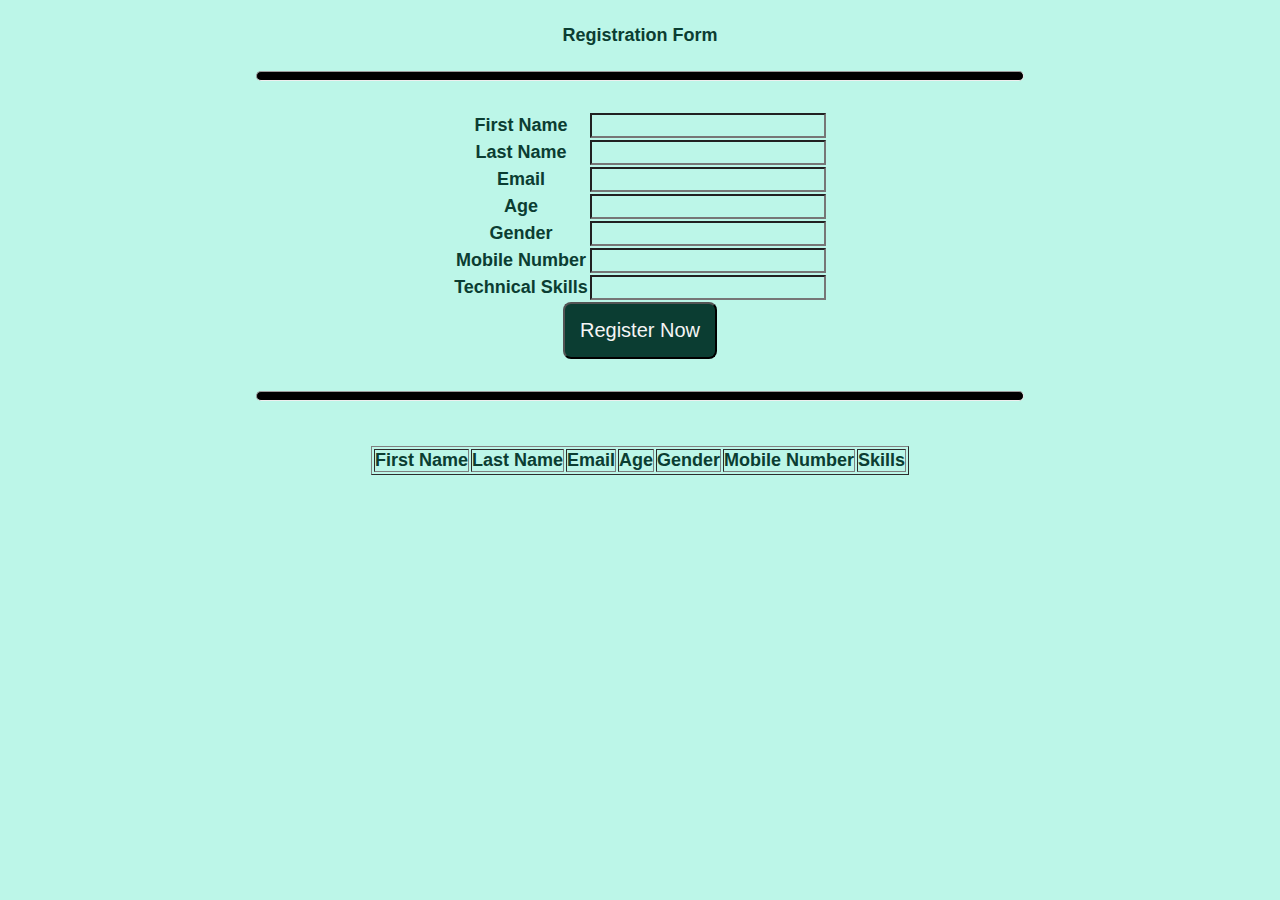
<file: Task 3/index.html>
<!DOCTYPE html>
<html>
<head>
	<meta charset="utf-8">
	<title>Registration Form</title>
	<link rel="stylesheet" type="text/css" href="Style.css">
	<link href="https://cdn.jsdelivr.net/npm/bootstrap@5.3.0-alpha1/dist/css/bootstrap.min.css" rel="stylesheet" integrity="sha384-GLhlTQ8iRABdZLl6O3oVMWSktQOp6b7In1Zl3/Jr59b6EGGoI1aFkw7cmDA6j6gD" crossorigin="anonymous">
</head>
<body>

	<center>

	<h1>Registration Form</h1>
	<hr>
	<div class="tb1">
		<table class="table table-borderless">
			<thead>
				<tr>
					<th scope="row">First Name</th>
					<td><input type="text" class="form-control" name="fname" id="fname"></td>
				</tr>
			</thead>
			<tbody>
				<tr>
					<th scope="row">Last Name</th>
					<td><input type="text" class="form-control" name="lname" id="lname"></td>
				</tr>
				<tr>
					<th scope="row">Email</th>
					<td><input type="text" class="form-control" name="email" id="email"></td>
				</tr>
				<tr>
					<th scope="row">Age</th>
					<td><input type="text" class="form-control" name="age" id="age"></td>
				</tr>
				<tr>
					<th scope="row">Gender</th>
					<td><input type="text" class="form-control" name="gender" id="gender"></td>
				</tr>
				<tr>
					<th scope="row">Mobile Number</th>
					<td><input type="text" class="form-control" name="number" id="number"></td>
				</tr>
				<tr>
					<th scope="row">Technical Skills</th>
					<td><input type="text" class="form-control" name="skills" id="skills"></td>
				</tr>
				<tr id="btna">
					<td colspan="7"><input type="button"  name="button" id="btn" value="Register Now" onclick="AddRow()"></td>
				</tr>
			</tbody>
		</table>
	</div>
<hr>

	<div class="tb2">
		<table border="1" id="show" class="table table-striped">
			<thead style="background: #48d1b0;">
				<tr>
					<th scope="col">First Name</th>
					<th scope="col">Last Name</th>
					<th scope="col">Email</th>
					<th scope="col">Age</th>
					<th scope="col">Gender</th>
					<th scope="col">Mobile Number</th>
					<th scope="col">Skills</th>
				</tr>
			</thead>
		</table>
	</div>
	</center>
	
	<script>
		
		var list1 = [];
		var list2 = [];
		var list3 = [];
		var list4 = [];
		var list5 = [];
		var list6 = [];
		var list7 = [];

		var n = 1;
		var x = 0;

		function AddRow(){

			var AddRown = document.getElementById('show');
			var NewRow = AddRown.insertRow(n);

			list1[x] = document.getElementById("fname").value;
			list2[x] = document.getElementById("lname").value;
			list3[x] = document.getElementById("email").value;
			list4[x] = document.getElementById("age").value;
			list5[x] = document.getElementById("gender").value;
			list6[x] = document.getElementById("number").value;
			list7[x] = document.getElementById("skills").value;

			var cel1 = NewRow.insertCell(0);
			var cel2 = NewRow.insertCell(1);
			var cel3 = NewRow.insertCell(2);
			var cel4 = NewRow.insertCell(3);
			var cel5 = NewRow.insertCell(4);
			var cel6 = NewRow.insertCell(5);
			var cel7 = NewRow.insertCell(6);

			cel1.innerHTML = list1[x];
			cel2.innerHTML = list2[x];
			cel3.innerHTML = list3[x];
			cel4.innerHTML = list4[x];
			cel5.innerHTML = list5[x];
			cel6.innerHTML = list6[x];
			cel7.innerHTML = list7[x];

			n++;
			x++;
		}

	</script>
</body>
</html>
</file>
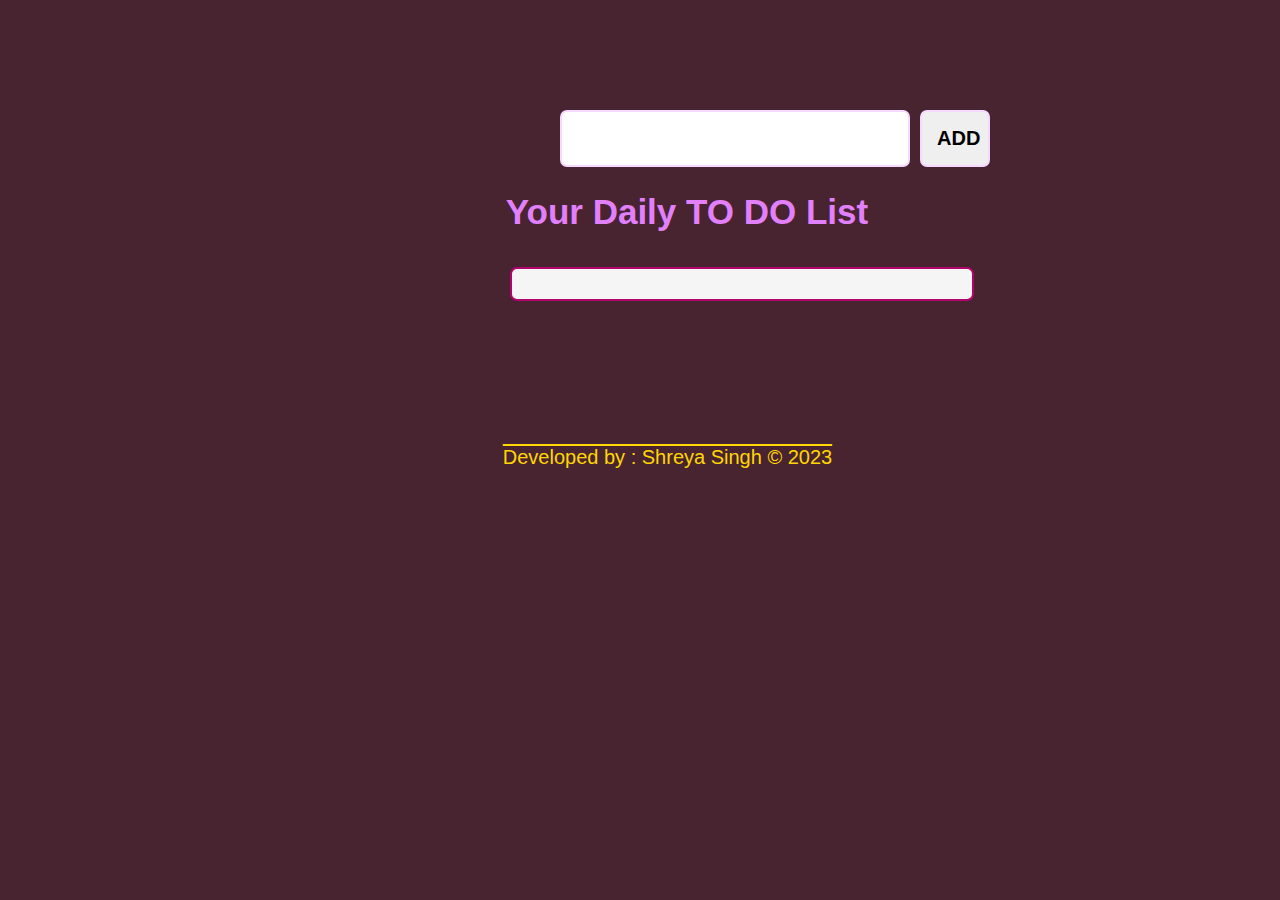
<file: Task 1/todo.html>
<!DOCTYPE html>
<html>
<head>
	<meta charset="utf-8">
	<title>TO DO LIST</title>
	<link rel="stylesheet" type="text/css" href="style.css">
</head>
<body>

	<div class="container">


		<input id="inputField" type="text" name="inputField"><button id="addToDo">ADD</button>


		<h1>Your Daily TO DO List</h1>


		<div class="to-dos" id="toDoContainer"></div>

	</div>

	<div class="foot">
		<p> Developed by : Shreya Singh &copy 2023 </p>
	</div>

	<script src="main.js"></script>
</body>
</html>
</file>
<file: Task 3/Style.css>
*{
	padding: 0;
	margin: 0;
	box-sizing: border-box;
	font-family: sans-serif;
	background-color: #bcf6e8;
	color: #0b3d32;
	font-size: 18px;
}

h1{
	padding: 25px;
}

.tb1{
	margin: 30px;
	width: 40%;
	justify-content: center;
}

.tb2 {
	margin: 45px;
	width: 70%;
	
}

 thead{
	background-color: #1f3c1d;
}

table{
	text-align: center;
	
}

hr{
	width: 60%;
	height: 10px;
	background-color: black;
	border-radius: 5px;
}

input[type=button]{
	background-color: #0b3d32;
	color: whitesmoke;
	font-size: 20px;
	padding: 15px;
	border-radius: 8px;
}

input[type=button]:hover{
	background-color: #0d5343;
}

input[type=text]:hover{
	background-color: #dce4e2;
}

input[type=email]:hover{
	background-color: #dce4e2;
}
</file>
<file: Task 1/style.css>
*{
	padding: 15px;
	margin: 5px;
	box-sizing: border-box;
	font-family: sans-serif;
}

body{
	background-color: #482330 ;
}

.container{
	padding-top: 60px;
	justify-content: center;
	align-items: center;
}

.container input{
	margin-left: 500px;
	width: 350px;
	border-radius: 7px;
	border: 2px solid #f6d9fe ;
	font-size: 20px;
}

.container button{
	width: 70px;
	border-radius: 7px;
	border: 2px solid #f6d9fe ;
	font-size: 20px;
	font-weight: bolder;
}

.container button:hover{
	background-color: #5d1171;
	color: white;
}


.container h1{
	padding-left: 38%;
	margin-bottom: 20px;
	color: #e280fc;
	font-size: 35px;
}

.container hr{
	background-color: #f6d9fe;
	height: 2px;
	width: 70%;
}

.to-dos{
	border: 2px solid #b2046b;
	margin-left: 450px;
	width: 40%;
	background-color: whitesmoke;
	align-items: center;
	border-radius: 7px;
}

.paragraph-styling{
	text-align: center;
	cursor: pointer;
	font-size: 20px;
	color: black;
	border-top: 4px solid #a170fc;
}

.to-dos .btn-styling{
	margin-left: 170px;
	font-size: 20px;
	border: 2px solid black;
	border-radius: 6px;
	height: 50px;
	width: 200px;
	
}

.to-dos .line-styling{
	width: 100%;
	border: none;
	height: 1px;
	color: #a170fc;
	background-color: #a170fc; 
}

.foot{
	position: relative;
	bottom: 0;
	width: 100%;
	text-align: center;
	color: gold;
	font-size: 20px;
	padding-top: 100px;
	padding-left: 60px;
	text-decoration: overline;
}
</file>
